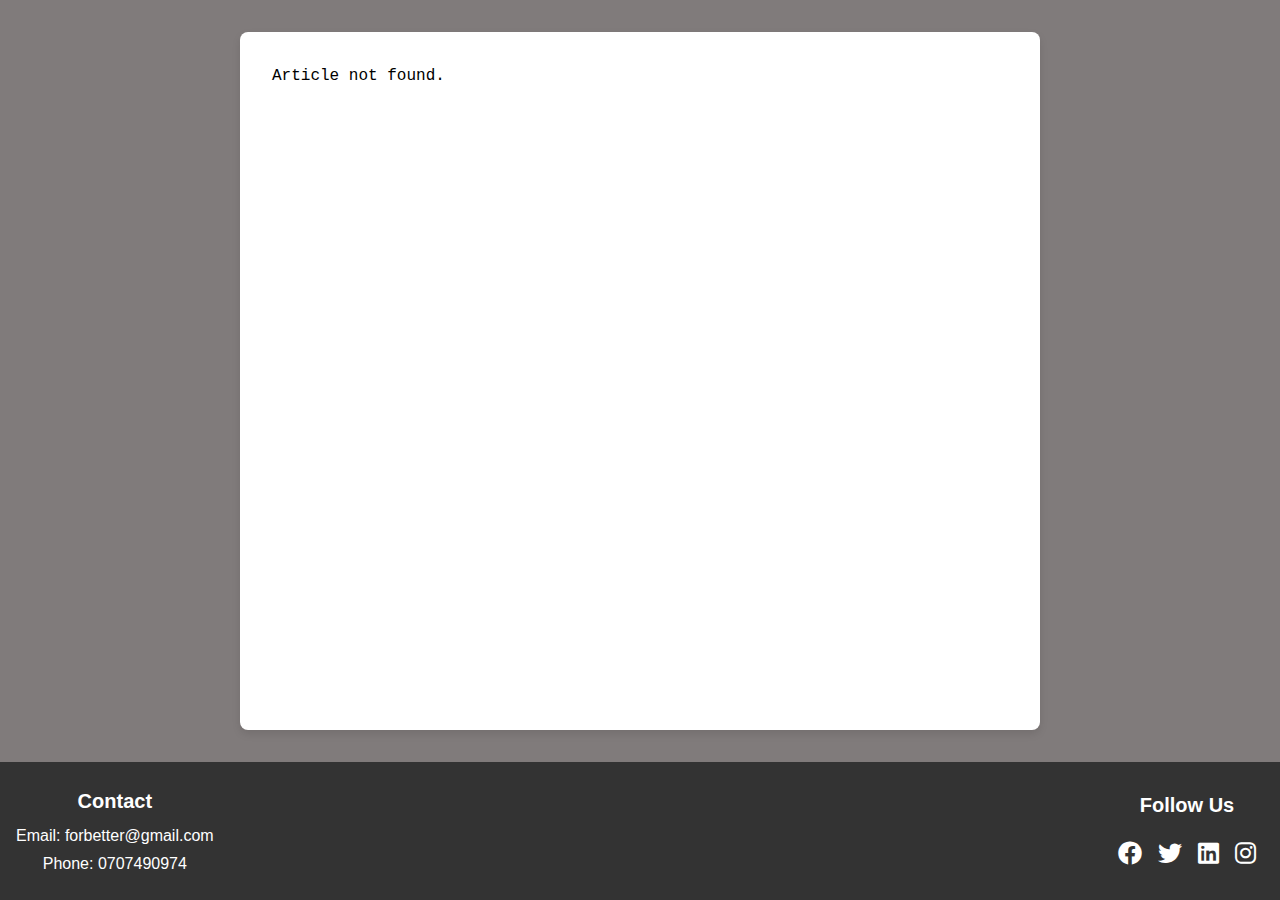
<file: article.html>
<!DOCTYPE html>
<html lang="en">
<head>
    <meta charset="UTF-8">
    <meta name="viewport" content="width=device-width, initial-scale=1.0">
    <title> Web Developer & Web Designer in Ethiopia | Global Web Development Services</title>
    <link
    rel="shortcut icon"
    href="./assets/download.png"
    type="image/x-icon"
/>
    <link rel="stylesheet" href="./css/tailwind-build.css">
    <link rel="stylesheet" href="./css/tw.css">
    <link rel="stylesheet" href="https://cdnjs.cloudflare.com/ajax/libs/font-awesome/6.0.0-beta3/css/all.min.css">
</head>
<body>
    <div id="content" class="tw-p-8 tw-flex-grow tw-font-mono "></div>

    <footer>
        <div class="container">
            <div>
                <h2>Contact</h2>
                <p>Email: forbetter@gmail.com</p>
                <p>Phone: 0707490974</p>
            </div>
            <div>
                <h2>Follow Us</h2>
                <div class="social-icons">
                    <a href="https://facebook.com"><i class="fab fa-facebook"></i></a>
                    <a href="https://twitter.com"><i class="fab fa-twitter"></i></a>
                    <a href="https://linkedin.com"><i class="fab fa-linkedin"></i></a>
                    <a href="https://instagram.com"><i class="fab fa-instagram"></i></a>
                </div>
            </div>
        </div>
    </footer>
    <script src="js/article.js"></script>
</body>
</html>
</file>
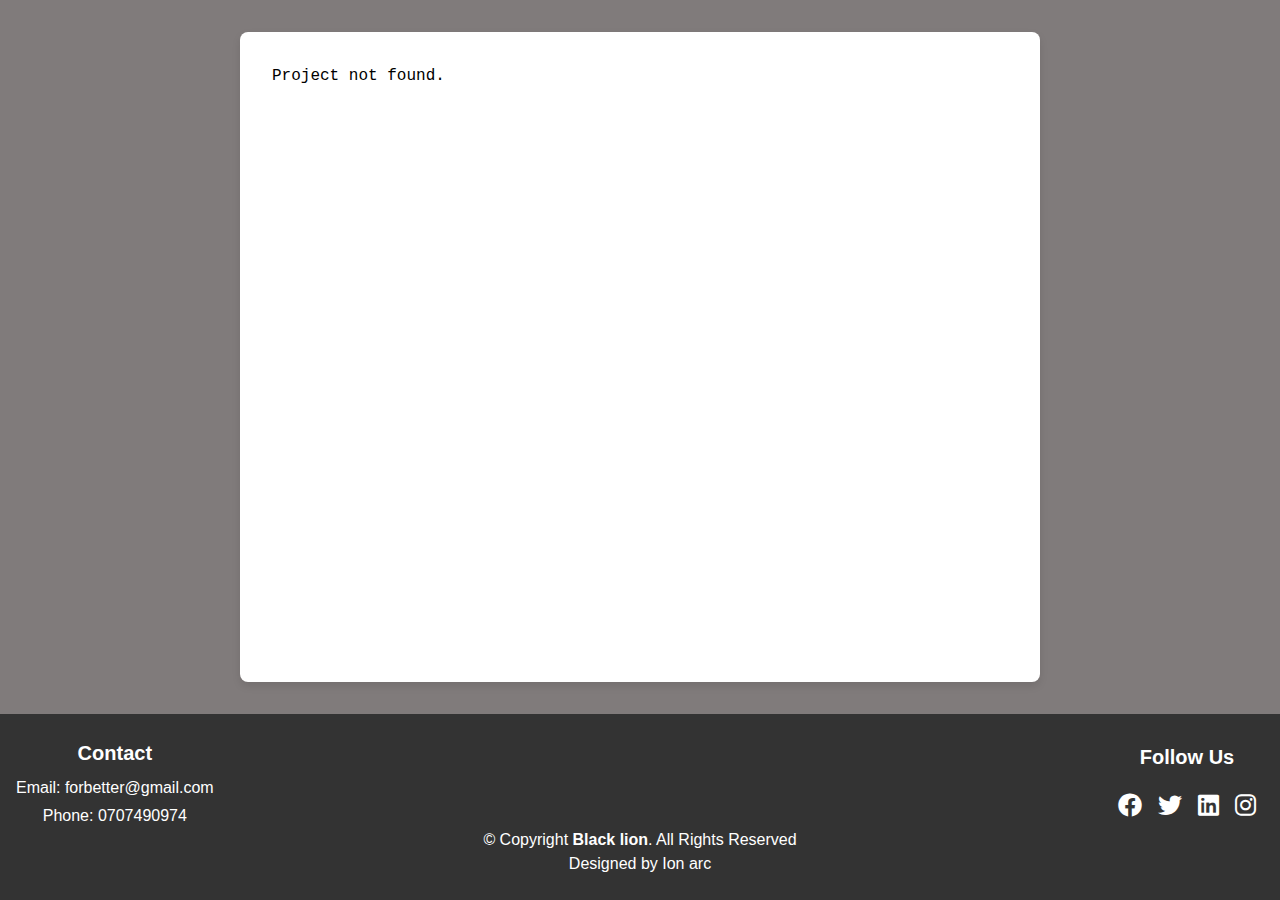
<file: details.html>
<!DOCTYPE html>
<html lang="en">
<head>
    <meta charset="UTF-8">
    <meta name="viewport" content="width=device-width, initial-scale=1.0">
    <title> Web Developer & Web Designer in Ethiopia | Global Web Development Services</title>
    <link
    rel="shortcut icon"
    href="./assets/download.png"
    type="image/x-icon"
/>
    <link rel="shortcut icon" href="./assets/download.png" type="image/x-icon" />
    <link rel="stylesheet" href="./css/tailwind-build.css">
    <link rel="stylesheet" href="./css/tw.css">
    <link rel="stylesheet" href="https://cdnjs.cloudflare.com/ajax/libs/font-awesome/6.0.0-beta3/css/all.min.css">
    <link
    rel="stylesheet"
    href="https://fonts.googleapis.com/icon?family=Material+Icons"
/>
</head>
<body class="tw-flex tw-flex-col tw-min-h-screen">

    <div id="content" class="tw-p-8 tw-flex-grow tw-font-mono  "></div>

    <footer>
        <div class="container">
            <div>
                <h2>Contact</h2>
                <p>Email: forbetter@gmail.com</p>
                <p>Phone: 0707490974</p>
            </div>
            <div>
                <h2>Follow Us</h2>
                <div class="social-icons">
                    <a href="https://facebook.com"><i class="fab fa-facebook"></i></a>
                    <a href="https://twitter.com"><i class="fab fa-twitter"></i></a>
                    <a href="https://linkedin.com"><i class="fab fa-linkedin"></i></a>
                    <a href="https://instagram.com"><i class="fab fa-instagram"></i></a>
                    
                </div>
            </div>
        </div>
        <div class="tw-container tw-py-4">
            <div class="tw-text-center tw-text-gray-500">
              &copy; Copyright <strong><span>Black lion</span></strong>. All Rights Reserved
            </div>
            <div class="tw-text-center tw-text-gray-500">
              Designed by <a href="https://t.me/codeandcreate" target="_blank" rel="noopener noreferrer">Ion arc</a>
            </div>
          </div>
    </footer>
  
        
      </footer>
      <script src="js/det.js"></script>
</body>
</html>
</file>
<file: css/tw.css>
/* Reset some default styles */
body, h1, h2, p, ul, li, a {
    margin: 0;
    padding: 0;
    box-sizing: border-box;
}

/* Basic body styling */
body {
    font-family: Arial, sans-serif;
    background-color: #807b7b;
    display: flex;
    flex-direction: column;
    min-height: 100vh;
    margin: 0;
}

/* Content area styling */
#content {
    padding: 32px;
    background-color: white;
    box-shadow: 0 4px 8px rgba(0, 0, 0, 0.1);
    border-radius: 8px;
    margin: 32px auto;
    max-width: 800px;
    width: 100%;
    flex-grow: 1;
}

/* Footer styling */
footer {
    background-color: #333;
    color: white;
    padding: 24px 16px;
    text-align: center;
}

footer .container {
    display: flex;
    justify-content: space-between;
    align-items: center;
    flex-direction: column;
}

footer h2 {
    font-size: 1.25rem;
    margin-bottom: 8px;
    font-weight: bold;
}

footer p {
    margin-top: 4px;
}

footer a {
    color: white;
    text-decoration: none;
}

footer a:hover {
    color: #ddd;
}

footer .social-icons {
    display: flex;
    justify-content: center;
    margin-top: 16px;
}

footer .social-icons a {
    font-size: 1.5rem;
    margin: 0 8px;
    color: white;
    text-decoration: none;
}

footer .social-icons a:hover {
    color: #ddd;
}

@media (min-width: 640px) {
    footer .container {
        flex-direction: row;
    }
}

/* Article content enhancements */
.article-title {
    font-size: 2rem;
    font-weight: bold;
    margin-bottom: 16px;
}

.article-image {
    width: 100%;
    height: auto;
    margin-bottom: 16px;
    border-radius: 8px;
}

.article-description {
    font-size: 1rem;
    line-height: 1.6;
    margin-bottom: 24px;
}

.article-description ul {
    list-style-type: disc;
    margin-left: 20px;
}

.article-description li {
    margin-bottom: 8px;
}
img{
    border-radius: 20px;
}
#footer {
    background-color: #222;
    padding: 1rem;
    color: #ccc;
    text-align: center;
}

#footer .footer-top {
    background-color: #111;
    padding: 2rem 0;
}

#footer .container {
    display: flex;
    flex-wrap: wrap;
    justify-content: space-between;
    align-items: flex-start;
}

#footer .footer-contact,
#footer .footer-links {
    flex: 1;
    margin-bottom: 1rem;
}

#footer .footer-links ul {
    list-style: none;
    padding-left: 0;
}

#footer .footer-links ul li {
    margin-bottom: 0.5rem;
}

#footer .footer-links ul li i {
    margin-right: 0.5rem;
}

#footer .social-links a {
    margin-right: 0.5rem;
    font-size: 1.5rem;
}
.price{
    font-size: small;
}
</file>
